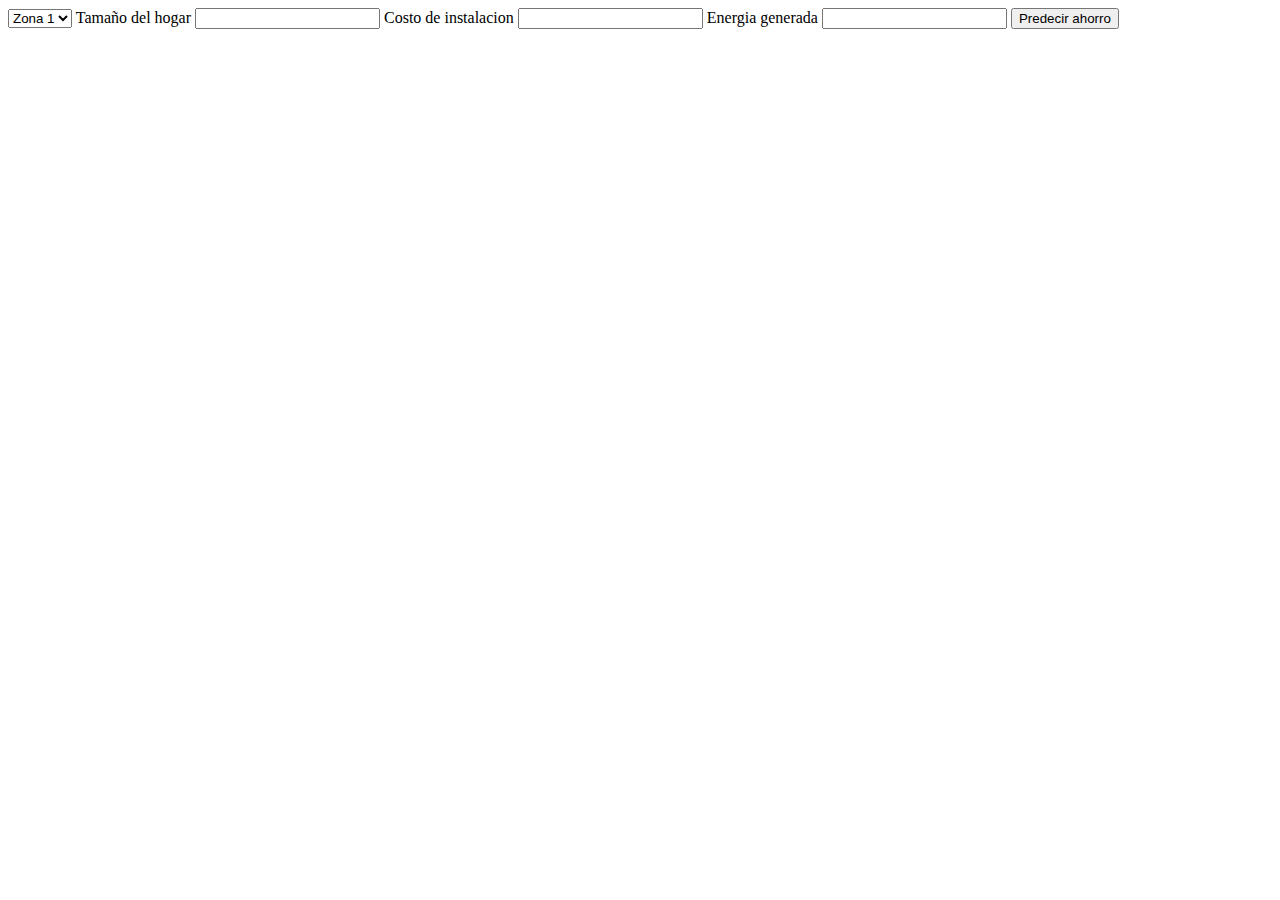
<file: Mision2/ahorro_solar/templates/formulario.html>
<!DOCTYPE html>
<html lang="en">
<head>
    <meta charset="UTF-8">
    <meta name="viewport" content="width=device-width, initial-scale=1.0">
    <title>Document</title>
</head>
<body>
    <form action="/predecir" method = "post">
        <select name="ubicacion">
            <option value="zona_1">Zona 1</option>
            <option value="zona_2">Zona 2</option>
            <option value="zona_3">Zona 3</option>
        </select>
        <label for="">Tamaño del hogar</label>
        <input type="number" name="tamaño_hogar">
        <label for="">Costo de instalacion</label>
        <input type="number" step="0.01" name="costo_instalacion">
        <label for="">Energia generada</label>
        <input type="number" step="0.01" name="energia_generada">
        <input type="submit" value="Predecir ahorro">
    </form>
</body>
</html>
</file>
